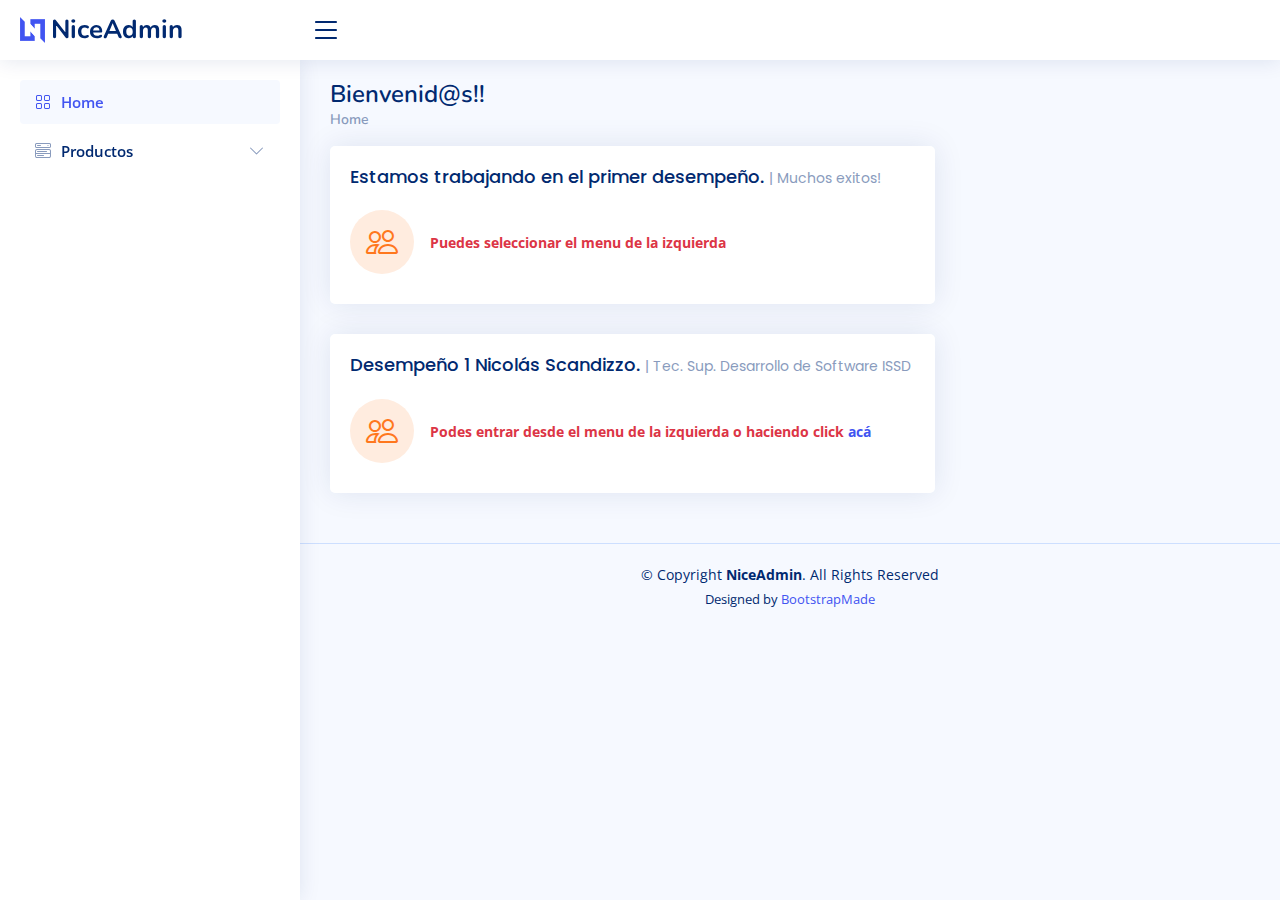
<file: LP2_Clase_06_1erDesempenio/index.html>
<!DOCTYPE html>
<html lang="en">

<head>
  <meta charset="utf-8">
  <meta content="width=device-width, initial-scale=1.0" name="viewport">

  <title>1er Desempeño</title>
  <meta content="" name="description">
  <meta content="" name="keywords">

  <!-- Favicons 2023-->
  <link href="assets/img/favicon.png" rel="icon">
  <link href="assets/img/apple-touch-icon.png" rel="apple-touch-icon">

  <!-- Google Fonts 2023-->
  <link href="https://fonts.gstatic.com" rel="preconnect">
  <link
    href="https://fonts.googleapis.com/css?family=Open+Sans:300,300i,400,400i,600,600i,700,700i|Nunito:300,300i,400,400i,600,600i,700,700i|Poppins:300,300i,400,400i,500,500i,600,600i,700,700i"
    rel="stylesheet">

  <!-- Vendor CSS Files 2023-->
  <link href="assets/vendor/bootstrap/css/bootstrap.min.css" rel="stylesheet">
  <link href="assets/vendor/bootstrap-icons/bootstrap-icons.css" rel="stylesheet">
  <link href="assets/vendor/boxicons/css/boxicons.min.css" rel="stylesheet">

  <!-- Template Main CSS File 2023-->
  <link href="assets/css/style.css" rel="stylesheet">

  <!-- =======================================================
  * Template Name: NiceAdmin - v2.2.2
  * Template URL: https://bootstrapmade.com/nice-admin-bootstrap-admin-html-template/
  * Author: BootstrapMade.com
  * License: https://bootstrapmade.com/license/
  ======================================================== -->
</head>

<body>

  <!-- ======= Header ======= -->
  <header id="header" class="header fixed-top d-flex align-items-center">

    <div class="d-flex align-items-center justify-content-between">
      <a href="index.html" class="logo d-flex align-items-center">
        <img src="assets/img/logo.png" alt="">
        <span class="d-none d-lg-block">NiceAdmin</span>
      </a>
      <i class="bi bi-list toggle-sidebar-btn"></i>
    </div><!-- End Logo -->

  </header><!-- End Header -->

  <!-- ======= Sidebar ======= -->
  <aside id="sidebar" class="sidebar">

    <ul class="sidebar-nav" id="sidebar-nav">

      <li class="nav-item">
        <a class="nav-link " href="index.html">
          <i class="bi bi-grid"></i>
          <span>Home</span>
        </a>
      </li><!-- End Dashboard Nav -->

      <li class="nav-item">
        <a class="nav-link collapsed" data-bs-target="#components-nav" data-bs-toggle="collapse" href="#">
          <i class="bi bi-menu-button-wide"></i><span>Productos</span><i class="bi bi-chevron-down ms-auto"></i>
        </a>
        <ul id="components-nav" class="nav-content collapse " data-bs-parent="#sidebar-nav">
          <li>
            <a href="listado.html">
              <i class="bi bi-circle"></i><span>Los mas vendidos</span>
            </a>
          </li>
          <li>
            <a href="desemp1.php">
              <i class="bi bi-circle"></i><span>Desempeño 1 Scandizzo</span>
            </a>
          </li>

        </ul>
      </li><!-- End Components Nav -->

    </ul>

  </aside><!-- End Sidebar-->

  <main id="main" class="main">

    <div class="pagetitle">
      <h1>Bienvenid@s!!</h1>
      <nav>
        <ol class="breadcrumb">
          <li class="breadcrumb-item active"><a href="index.html">Home</a></li>
        </ol>
      </nav>
    </div><!-- End Page Title -->

    <section class="section dashboard">
      <div class="row">

        <!-- Left side columns -->
        <div class="col-lg-8">
          <div class="row">

            <!-- Customers Card -->
            <div class="col-xxl-4 col-xl-12">

              <div class="card info-card customers-card">

                <div class="card-body">
                  <h5 class="card-title">Estamos trabajando en el primer desempeño. <span>| Muchos exitos!</span></h5>
                  <div class="d-flex align-items-center">
                    <div class="card-icon rounded-circle d-flex align-items-center justify-content-center">
                      <i class="bi bi-people"></i>
                    </div>
                    <div class="ps-3">
                      <span class="text-danger small pt-1 fw-bold">Puedes seleccionar el menu de la izquierda</span>

                    </div>
                  </div>
                </div>
              </div>

            </div><!-- End Customers Card -->
            <!-- Customers Card -->
            <div class="col-xxl-4 col-xl-12">

              <div class="card info-card customers-card">

                <div class="card-body">
                  <h5 class="card-title">Desempeño 1 Nicolás Scandizzo. <span>| Tec. Sup. Desarrollo de Software
                      ISSD</span>
                  </h5>
                  <div class="d-flex align-items-center">
                    <div class="card-icon rounded-circle d-flex align-items-center justify-content-center">
                      <i class="bi bi-people"></i>
                    </div>
                    <div class="ps-3">
                      <span class="text-danger small pt-1 fw-bold">Podes entrar desde el menu de la izquierda o haciendo
                        click <a href="desemp1.php">acá</a></span>

                    </div>
                  </div>
                </div>
              </div>

            </div><!-- End Customers Card -->


          </div>
        </div><!-- End Left side columns -->

      </div>
    </section>

  </main><!-- End #main -->

  <!-- ======= Footer ======= -->
  <footer id="footer" class="footer">
    <div class="copyright">
      &copy; Copyright <strong><span>NiceAdmin</span></strong>. All Rights Reserved
    </div>
    <div class="credits">
      <!-- All the links in the footer should remain intact. -->
      <!-- You can delete the links only if you purchased the pro version. -->
      <!-- Licensing information: https://bootstrapmade.com/license/ -->
      <!-- Purchase the pro version with working html/AJAX contact form: https://bootstrapmade.com/nice-admin-bootstrap-admin-html-template/ -->
      Designed by <a href="https://bootstrapmade.com/">BootstrapMade</a>
    </div>
  </footer><!-- End Footer -->

  <a href="#" class="back-to-top d-flex align-items-center justify-content-center"><i
      class="bi bi-arrow-up-short"></i></a>

  <!-- Vendor JS Files 2023-->
  <script src="assets/vendor/bootstrap/js/bootstrap.bundle.min.js"></script>

  <!-- Template Main JS File 2023-->
  <script src="assets/js/main.js"></script>

</body>

</html>
</file>
<file: LP2_Clase_06_1erDesempenio/assets/css/style.css>
/**
* Template Name: NiceAdmin - v2.2.2 - 2023
* Template URL: https://bootstrapmade.com/nice-admin-bootstrap-admin-html-template/
* Author: BootstrapMade.com
* License: https://bootstrapmade.com/license/
*/

/*--------------------------------------------------------------
# General
--------------------------------------------------------------*/
:root {
  scroll-behavior: smooth;
}

body {
  font-family: "Open Sans", sans-serif;
  background: #f6f9ff;
  color: #444444;
}

a {
  color: #4154f1;
  text-decoration: none;
}

a:hover {
  color: #717ff5;
  text-decoration: none;
}

h1, h2, h3, h4, h5, h6 {
  font-family: "Nunito", sans-serif;
}

/*--------------------------------------------------------------
# Main
--------------------------------------------------------------*/
#main {
  margin-top: 60px;
  padding: 20px 30px;
  transition: all 0.3s;
}
@media (max-width: 1199px) {
  #main {
    padding: 20px;
  }
}

/*--------------------------------------------------------------
# Page Title
--------------------------------------------------------------*/
.pagetitle {
  margin-bottom: 10px;
}
.pagetitle h1 {
  font-size: 24px;
  margin-bottom: 0;
  font-weight: 600;
  color: #012970;
}

/*--------------------------------------------------------------
# Back to top button
--------------------------------------------------------------*/
.back-to-top {
  position: fixed;
  visibility: hidden;
  opacity: 0;
  right: 15px;
  bottom: 15px;
  z-index: 99999;
  background: #4154f1;
  width: 40px;
  height: 40px;
  border-radius: 4px;
  transition: all 0.4s;
}
.back-to-top i {
  font-size: 24px;
  color: #fff;
  line-height: 0;
}
.back-to-top:hover {
  background: #6776f4;
  color: #fff;
}
.back-to-top.active {
  visibility: visible;
  opacity: 1;
}

/*--------------------------------------------------------------
# Override some default Bootstrap stylings
--------------------------------------------------------------*/
/* Dropdown menus */
.dropdown-menu {
  border-radius: 4px;
  padding: 10px 0;
  -webkit-animation-name: dropdown-animate;
  animation-name: dropdown-animate;
  -webkit-animation-duration: 0.2s;
  animation-duration: 0.2s;
  -webkit-animation-fill-mode: both;
  animation-fill-mode: both;
  border: 0;
  box-shadow: 0 5px 30px 0 rgba(82, 63, 105, 0.2);
}
.dropdown-menu .dropdown-header, .dropdown-menu .dropdown-footer {
  text-align: center;
  font-size: 15px;
  padding: 10px 25px;
}
.dropdown-menu .dropdown-footer a {
  color: #444444;
  text-decoration: underline;
}
.dropdown-menu .dropdown-footer a:hover {
  text-decoration: none;
}
.dropdown-menu .dropdown-divider {
  color: #a5c5fe;
  margin: 0;
}
.dropdown-menu .dropdown-item {
  font-size: 14px;
  padding: 10px 15px;
  transition: 0.3s;
}
.dropdown-menu .dropdown-item i {
  margin-right: 10px;
  font-size: 18px;
  line-height: 0;
}
.dropdown-menu .dropdown-item:hover {
  background-color: #f6f9ff;
}

@media (min-width: 768px) {
  .dropdown-menu-arrow::before {
    content: "";
    width: 13px;
    height: 13px;
    background: #fff;
    position: absolute;
    top: -7px;
    right: 20px;
    transform: rotate(45deg);
    border-top: 1px solid #eaedf1;
    border-left: 1px solid #eaedf1;
  }
}
@-webkit-keyframes dropdown-animate {
  0% {
    opacity: 0;
  }
  100% {
    opacity: 1;
  }
  0% {
    opacity: 0;
  }
}
@keyframes dropdown-animate {
  0% {
    opacity: 0;
  }
  100% {
    opacity: 1;
  }
  0% {
    opacity: 0;
  }
}
/* Light Backgrounds */
.bg-primary-light {
  background-color: #cfe2ff;
  border-color: #cfe2ff;
}

.bg-secondary-light {
  background-color: #e2e3e5;
  border-color: #e2e3e5;
}

.bg-success-light {
  background-color: #d1e7dd;
  border-color: #d1e7dd;
}

.bg-danger-light {
  background-color: #f8d7da;
  border-color: #f8d7da;
}

.bg-warning-light {
  background-color: #fff3cd;
  border-color: #fff3cd;
}

.bg-info-light {
  background-color: #cff4fc;
  border-color: #cff4fc;
}

.bg-dark-light {
  background-color: #d3d3d4;
  border-color: #d3d3d4;
}

/* Card */
.card {
  margin-bottom: 30px;
  border: none;
  border-radius: 5px;
  box-shadow: 0px 0 30px rgba(1, 41, 112, 0.1);
}

.card-header, .card-footer {
  border-color: #ebeef4;
  background-color: #fff;
  color: #798eb3;
  padding: 15px;
}

.card-title {
  padding: 20px 0 15px 0;
  font-size: 18px;
  font-weight: 500;
  color: #012970;
  font-family: "Poppins", sans-serif;
}
.card-title span {
  color: #899bbd;
  font-size: 14px;
  font-weight: 400;
}
.card-body {
  padding: 0 20px 20px 20px;
}

.card-img-overlay {
  background-color: rgba(255, 255, 255, 0.6);
}

/* Alerts */
.alert-heading {
  font-weight: 500;
  font-family: "Poppins", sans-serif;
  font-size: 20px;
}

/* Close Button */
.btn-close {
  background-size: 25%;
}
.btn-close:focus {
  outline: 0;
  box-shadow: none;
}

/* Accordion */
.accordion-item {
  border: 1px solid #ebeef4;
}

.accordion-button:focus {
  outline: 0;
  box-shadow: none;
}
.accordion-button:not(.collapsed) {
  color: #012970;
  background-color: #f6f9ff;
}

.accordion-flush .accordion-button {
  padding: 15px 0;
  background: none;
  border: 0;
}
.accordion-flush .accordion-button:not(.collapsed) {
  box-shadow: none;
  color: #4154f1;
}
.accordion-flush .accordion-body {
  padding: 0 0 15px 0;
  color: #3e4f6f;
  font-size: 15px;
}

/* Breadcrumbs */
.breadcrumb {
  font-size: 14px;
  font-family: "Nunito", sans-serif;
  color: #899bbd;
  font-weight: 600;
}
.breadcrumb a {
  color: #899bbd;
  transition: 0.3s;
}
.breadcrumb a:hover {
  color: #51678f;
}
.breadcrumb .breadcrumb-item::before {
  color: #899bbd;
}
.breadcrumb .active {
  color: #51678f;
  font-weight: 600;
}

/* Bordered Tabs */
.nav-tabs-bordered {
  border-bottom: 2px solid #ebeef4;
}
.nav-tabs-bordered .nav-link {
  margin-bottom: -2px;
  border: none;
  color: #2c384e;
}
.nav-tabs-bordered .nav-link:hover, .nav-tabs-bordered .nav-link:focus {
  color: #4154f1;
}
.nav-tabs-bordered .nav-link.active {
  background-color: #fff;
  color: #4154f1;
  border-bottom: 2px solid #4154f1;
}

/*--------------------------------------------------------------
# Header
--------------------------------------------------------------*/
.logo {
  line-height: 1;
}
@media (min-width: 1200px) {
  .logo {
    width: 280px;
  }
}
.logo img {
  max-height: 26px;
  margin-right: 6px;
}
.logo span {
  font-size: 26px;
  font-weight: 700;
  color: #012970;
  font-family: "Nunito", sans-serif;
}

.header {
  transition: all 0.5s;
  z-index: 997;
  height: 60px;
  box-shadow: 0px 2px 20px rgba(1, 41, 112, 0.1);
  background-color: #fff;
  padding-left: 20px;
  /* Toggle Sidebar Button */
  /* Search Bar */
}
.header .toggle-sidebar-btn {
  font-size: 32px;
  padding-left: 10px;
  cursor: pointer;
  color: #012970;
}
.header .search-bar {
  min-width: 360px;
  padding: 0 20px;
}
@media (max-width: 1199px) {
  .header .search-bar {
    position: fixed;
    top: 50px;
    left: 0;
    right: 0;
    padding: 20px;
    box-shadow: 0px 0px 15px 0px rgba(1, 41, 112, 0.1);
    background: white;
    z-index: 9999;
    transition: 0.3s;
    visibility: hidden;
    opacity: 0;
  }
  .header .search-bar-show {
    top: 60px;
    visibility: visible;
    opacity: 1;
  }
}
.header .search-form {
  width: 100%;
}
.header .search-form input {
  border: 0;
  font-size: 14px;
  color: #012970;
  border: 1px solid rgba(1, 41, 112, 0.2);
  padding: 7px 38px 7px 8px;
  border-radius: 3px;
  transition: 0.3s;
  width: 100%;
}
.header .search-form input:focus, .header .search-form input:hover {
  outline: none;
  box-shadow: 0 0 10px 0 rgba(1, 41, 112, 0.15);
  border: 1px solid rgba(1, 41, 112, 0.3);
}
.header .search-form button {
  border: 0;
  padding: 0;
  margin-left: -30px;
  background: none;
}
.header .search-form button i {
  color: #012970;
}

/*--------------------------------------------------------------
# Header Nav
--------------------------------------------------------------*/
.header-nav ul {
  list-style: none;
}
.header-nav > ul {
  margin: 0;
  padding: 0;
}
.header-nav .nav-icon {
  font-size: 20px;
  color: #012970;
}
.header-nav .nav-profile {
  color: #012970;
}
.header-nav .nav-profile img {
  max-height: 36px;
}
.header-nav .nav-profile span {
  font-size: 14px;
  font-weight: 600;
}
.header-nav .badge-number {
  position: absolute;
  inset: 4px 6px auto auto;
  font-weight: normal;
  font-size: 11px;
  padding: 3px 6px;
}
.header-nav .notifications .notification-item {
  display: flex;
  align-items: center;
  padding: 15px 10px;
  transition: 0.3s;
}
.header-nav .notifications .notification-item i {
  margin: 0 20px 0 10px;
  font-size: 24px;
}
.header-nav .notifications .notification-item h4 {
  font-size: 16px;
  font-weight: 600;
  margin-bottom: 5px;
}
.header-nav .notifications .notification-item p {
  font-size: 13px;
  margin-bottom: 3px;
  color: #919191;
}
.header-nav .notifications .notification-item:hover {
  background-color: #f6f9ff;
}
.header-nav .messages .message-item {
  padding: 15px 10px;
  transition: 0.3s;
}
.header-nav .messages .message-item a {
  display: flex;
}
.header-nav .messages .message-item img {
  margin: 0 20px 0 10px;
  max-height: 40px;
}
.header-nav .messages .message-item h4 {
  font-size: 16px;
  font-weight: 600;
  margin-bottom: 5px;
  color: #444444;
}
.header-nav .messages .message-item p {
  font-size: 13px;
  margin-bottom: 3px;
  color: #919191;
}
.header-nav .messages .message-item:hover {
  background-color: #f6f9ff;
}
.header-nav .profile {
  min-width: 240px;
  padding-bottom: 0;
}
.header-nav .profile .dropdown-header h6 {
  font-size: 18px;
  margin-bottom: 0;
  font-weight: 600;
  color: #444444;
}
.header-nav .profile .dropdown-header span {
  font-size: 14px;
}
.header-nav .profile .dropdown-item {
  font-size: 14px;
  padding: 10px 15px;
  transition: 0.3s;
}
.header-nav .profile .dropdown-item i {
  margin-right: 10px;
  font-size: 18px;
  line-height: 0;
}
.header-nav .profile .dropdown-item:hover {
  background-color: #f6f9ff;
}

/*--------------------------------------------------------------
# Sidebar
--------------------------------------------------------------*/
.sidebar {
  position: fixed;
  top: 60px;
  left: 0;
  bottom: 0;
  width: 300px;
  z-index: 996;
  transition: all 0.3s;
  padding: 20px;
  overflow-y: auto;
  scrollbar-width: thin;
  scrollbar-color: #aab7cf transparent;
  box-shadow: 0px 0px 20px rgba(1, 41, 112, 0.1);
  background-color: #fff;
}
@media (max-width: 1199px) {
  .sidebar {
    left: -300px;
  }
}
.sidebar::-webkit-scrollbar {
  width: 5px;
  height: 8px;
  background-color: #fff;
}
.sidebar::-webkit-scrollbar-thumb {
  background-color: #aab7cf;
}

@media (min-width: 1200px) {
  #main, #footer {
    margin-left: 300px;
  }
}
@media (max-width: 1199px) {
  .toggle-sidebar .sidebar {
    left: 0;
  }
}
@media (min-width: 1200px) {
  .toggle-sidebar #main, .toggle-sidebar #footer {
    margin-left: 0;
  }
  .toggle-sidebar .sidebar {
    left: -300px;
  }
}

.sidebar-nav {
  padding: 0;
  margin: 0;
  list-style: none;
}
.sidebar-nav li {
  padding: 0;
  margin: 0;
  list-style: none;
}
.sidebar-nav .nav-item {
  margin-bottom: 5px;
}
.sidebar-nav .nav-heading {
  font-size: 11px;
  text-transform: uppercase;
  color: #899bbd;
  font-weight: 600;
  margin: 10px 0 5px 15px;
}
.sidebar-nav .nav-link {
  display: flex;
  align-items: center;
  font-size: 15px;
  font-weight: 600;
  color: #4154f1;
  transition: 0.3;
  background: #f6f9ff;
  padding: 10px 15px;
  border-radius: 4px;
}
.sidebar-nav .nav-link i {
  font-size: 16px;
  margin-right: 10px;
  color: #4154f1;
}
.sidebar-nav .nav-link.collapsed {
  color: #012970;
  background: #fff;
}
.sidebar-nav .nav-link.collapsed i {
  color: #899bbd;
}
.sidebar-nav .nav-link:hover {
  color: #4154f1;
  background: #f6f9ff;
}
.sidebar-nav .nav-link:hover i {
  color: #4154f1;
}
.sidebar-nav .nav-link .bi-chevron-down {
  margin-right: 0;
  transition: transform 0.2s ease-in-out;
}
.sidebar-nav .nav-link:not(.collapsed) .bi-chevron-down {
  transform: rotate(180deg);
}
.sidebar-nav .nav-content {
  padding: 5px 0 0 0;
  margin: 0;
  list-style: none;
}
.sidebar-nav .nav-content a {
  display: flex;
  align-items: center;
  font-size: 14px;
  font-weight: 600;
  color: #012970;
  transition: 0.3;
  padding: 10px 0 10px 40px;
  transition: 0.3s;
}
.sidebar-nav .nav-content a i {
  font-size: 6px;
  margin-right: 8px;
  line-height: 0;
  border-radius: 50%;
}
.sidebar-nav .nav-content a:hover, .sidebar-nav .nav-content a.active {
  color: #4154f1;
}
.sidebar-nav .nav-content a.active i {
  background-color: #4154f1;
}

/*--------------------------------------------------------------
# Dashboard
--------------------------------------------------------------*/
/* Filter dropdown */
.dashboard .filter {
  position: absolute;
  right: 0px;
  top: 15px;
}
.dashboard .filter .icon {
  color: #aab7cf;
  padding-right: 20px;
  padding-bottom: 5px;
  transition: 0.3s;
  font-size: 16px;
}
.dashboard .filter .icon:hover, .dashboard .filter .icon:focus {
  color: #4154f1;
}
.dashboard .filter .dropdown-header {
  padding: 8px 15px;
}
.dashboard .filter .dropdown-header h6 {
  text-transform: uppercase;
  font-size: 14px;
  font-weight: 600;
  letter-spacing: 1px;
  color: #aab7cf;
  margin-bottom: 0;
  padding: 0;
}
.dashboard .filter .dropdown-item {
  padding: 8px 15px;
}

/* Info Cards */
.dashboard .info-card {
  padding-bottom: 10px;
}
.dashboard .info-card h6 {
  font-size: 28px;
  color: #012970;
  font-weight: 700;
  margin: 0;
  padding: 0;
}
.dashboard .card-icon {
  font-size: 32px;
  line-height: 0;
  width: 64px;
  height: 64px;
  flex-shrink: 0;
  flex-grow: 0;
}
.dashboard .sales-card .card-icon {
  color: #4154f1;
  background: #f6f6fe;
}
.dashboard .revenue-card .card-icon {
  color: #2eca6a;
  background: #e0f8e9;
}
.dashboard .customers-card .card-icon {
  color: #ff771d;
  background: #ffecdf;
}

/* Activity */
.dashboard .activity {
  font-size: 14px;
}
.dashboard .activity .activity-item .activite-label {
  color: #888;
  position: relative;
  flex-shrink: 0;
  flex-grow: 0;
  min-width: 64px;
}
.dashboard .activity .activity-item .activite-label::before {
  content: "";
  position: absolute;
  right: -11px;
  width: 4px;
  top: 0;
  bottom: 0;
  background-color: #eceefe;
}
.dashboard .activity .activity-item .activity-badge {
  margin-top: 3px;
  z-index: 1;
  font-size: 11px;
  line-height: 0;
  border-radius: 50%;
  flex-shrink: 0;
  border: 3px solid #fff;
  flex-grow: 0;
}
.dashboard .activity .activity-item .activity-content {
  padding-left: 10px;
  padding-bottom: 20px;
}
.dashboard .activity .activity-item:first-child .activite-label::before {
  top: 5px;
}
.dashboard .activity .activity-item:last-child .activity-content {
  padding-bottom: 0;
}

/* News & Updates */
.dashboard .news .post-item + .post-item {
  margin-top: 15px;
}
.dashboard .news img {
  width: 80px;
  float: left;
  border-radius: 5px;
}
.dashboard .news h4 {
  font-size: 15px;
  margin-left: 95px;
  font-weight: bold;
  margin-bottom: 5px;
}
.dashboard .news h4 a {
  color: #012970;
  transition: 0.3s;
}
.dashboard .news h4 a:hover {
  color: #4154f1;
}
.dashboard .news p {
  font-size: 14px;
  color: #777777;
  margin-left: 95px;
}

/* Recent Sales */
.dashboard .recent-sales {
  font-size: 14px;
}
.dashboard .recent-sales .table thead {
  background: #f6f6fe;
}
.dashboard .recent-sales .table thead th {
  border: 0;
}
.dashboard .recent-sales .dataTable-top {
  padding: 0 0 10px 0;
}
.dashboard .recent-sales .dataTable-bottom {
  padding: 10px 0 0 0;
}

/* Top Selling */
.dashboard .top-selling {
  font-size: 14px;
}
.dashboard .top-selling .table thead {
  background: #f6f6fe;
}
.dashboard .top-selling .table thead th {
  border: 0;
}
.dashboard .top-selling .table tbody td {
  vertical-align: middle;
}
.dashboard .top-selling img {
  border-radius: 5px;
  max-width: 60px;
}

/*--------------------------------------------------------------
# Icons list page
--------------------------------------------------------------*/
.iconslist {
  display: grid;
  max-width: 100%;
  grid-template-columns: repeat(auto-fit, minmax(180px, 1fr));
  gap: 1.25rem;
  padding-top: 15px;
}
.iconslist .icon {
  background-color: #fff;
  border-radius: 0.25rem;
  text-align: center;
  color: #012970;
  padding: 15px 0;
}
.iconslist i {
  margin: 0.25rem;
  font-size: 2.5rem;
}
.iconslist .label {
  font-family: var(--bs-font-monospace);
  display: inline-block;
  width: 100%;
  overflow: hidden;
  padding: 0.25rem;
  font-size: 12px;
  text-overflow: ellipsis;
  white-space: nowrap;
  color: #666;
}

/*--------------------------------------------------------------
# Profie Page
--------------------------------------------------------------*/
.profile .profile-card img {
  max-width: 120px;
}
.profile .profile-card h2 {
  font-size: 24px;
  font-weight: 700;
  color: #2c384e;
  margin: 10px 0 0 0;
}
.profile .profile-card h3 {
  font-size: 18px;
}
.profile .profile-card .social-links a {
  font-size: 20px;
  display: inline-block;
  color: rgba(1, 41, 112, 0.5);
  line-height: 0;
  margin-right: 10px;
  transition: 0.3s;
}
.profile .profile-card .social-links a:hover {
  color: #012970;
}
.profile .profile-overview .row {
  margin-bottom: 20px;
  font-size: 15px;
}
.profile .profile-overview .card-title {
  color: #012970;
}
.profile .profile-overview .label {
  font-weight: 600;
  color: rgba(1, 41, 112, 0.6);
}
.profile .profile-edit label {
  font-weight: 600;
  color: rgba(1, 41, 112, 0.6);
}
.profile .profile-edit img {
  max-width: 120px;
}

/*--------------------------------------------------------------
# F.A.Q Page
--------------------------------------------------------------*/
.faq .basic h6 {
  font-size: 18px;
  font-weight: 600;
  color: #4154f1;
}
.faq .basic p {
  color: #6980aa;
}

/*--------------------------------------------------------------
# Contact
--------------------------------------------------------------*/
.contact .info-box {
  padding: 28px 30px;
}
.contact .info-box i {
  font-size: 38px;
  line-height: 0;
  color: #4154f1;
}
.contact .info-box h3 {
  font-size: 20px;
  color: #012970;
  font-weight: 700;
  margin: 20px 0 10px 0;
}
.contact .info-box p {
  padding: 0;
  line-height: 24px;
  font-size: 14px;
  margin-bottom: 0;
}
.contact .php-email-form .error-message {
  display: none;
  color: #fff;
  background: #ed3c0d;
  text-align: left;
  padding: 15px;
  margin-bottom: 24px;
  font-weight: 600;
}
.contact .php-email-form .sent-message {
  display: none;
  color: #fff;
  background: #18d26e;
  text-align: center;
  padding: 15px;
  margin-bottom: 24px;
  font-weight: 600;
}
.contact .php-email-form .loading {
  display: none;
  background: #fff;
  text-align: center;
  padding: 15px;
  margin-bottom: 24px;
}
.contact .php-email-form .loading:before {
  content: "";
  display: inline-block;
  border-radius: 50%;
  width: 24px;
  height: 24px;
  margin: 0 10px -6px 0;
  border: 3px solid #18d26e;
  border-top-color: #eee;
  -webkit-animation: animate-loading 1s linear infinite;
  animation: animate-loading 1s linear infinite;
}
.contact .php-email-form input, .contact .php-email-form textarea {
  border-radius: 0;
  box-shadow: none;
  font-size: 14px;
  border-radius: 0;
}
.contact .php-email-form input:focus, .contact .php-email-form textarea:focus {
  border-color: #4154f1;
}
.contact .php-email-form input {
  padding: 10px 15px;
}
.contact .php-email-form textarea {
  padding: 12px 15px;
}
.contact .php-email-form button[type=submit] {
  background: #4154f1;
  border: 0;
  padding: 10px 30px;
  color: #fff;
  transition: 0.4s;
  border-radius: 4px;
}
.contact .php-email-form button[type=submit]:hover {
  background: #5969f3;
}
@-webkit-keyframes animate-loading {
  0% {
    transform: rotate(0deg);
  }
  100% {
    transform: rotate(360deg);
  }
}
@keyframes animate-loading {
  0% {
    transform: rotate(0deg);
  }
  100% {
    transform: rotate(360deg);
  }
}

/*--------------------------------------------------------------
# Error 404
--------------------------------------------------------------*/
.error-404 {
  padding: 30px;
}
.error-404 h1 {
  font-size: 180px;
  font-weight: 700;
  color: #4154f1;
  margin-bottom: 0;
  line-height: 150px;
}
.error-404 h2 {
  font-size: 24px;
  font-weight: 700;
  color: #012970;
  margin-bottom: 30px;
}
.error-404 .btn {
  background: #51678f;
  color: #fff;
  padding: 8px 30px;
}
.error-404 .btn:hover {
  background: #3e4f6f;
}
@media (min-width: 992px) {
  .error-404 img {
    max-width: 50%;
  }
}

/*--------------------------------------------------------------
# Footer
--------------------------------------------------------------*/
.footer {
  padding: 20px 0;
  font-size: 14px;
  transition: all 0.3s;
  border-top: 1px solid #cddfff;
}
.footer .copyright {
  text-align: center;
  color: #012970;
}
.footer .credits {
  padding-top: 5px;
  text-align: center;
  font-size: 13px;
  color: #012970;
}
</file>
